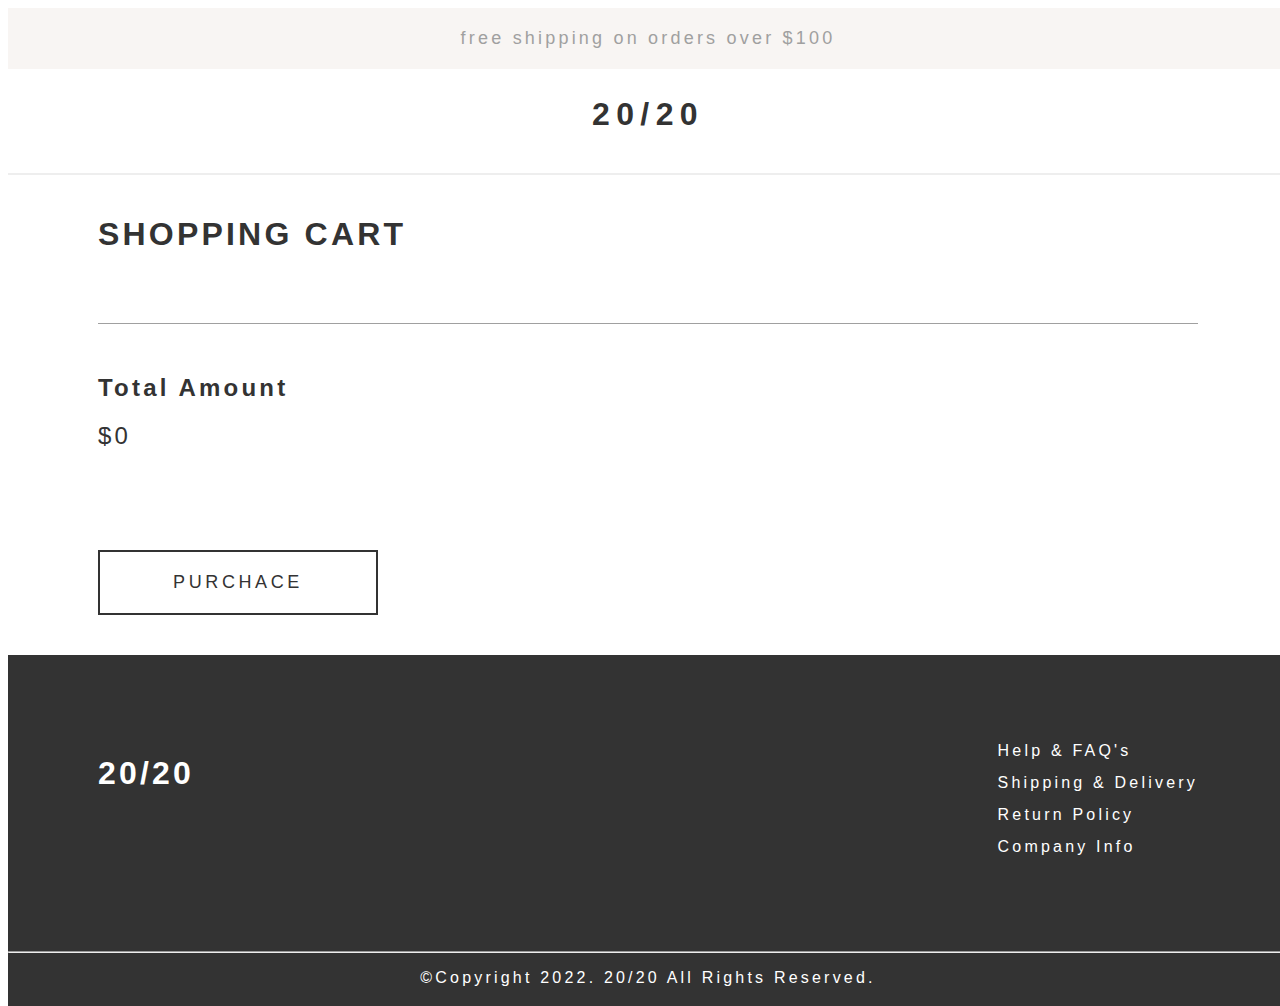
<file: confirm.html>
<!DOCTYPE html>
<html lang="en">
<head>
    <meta charset="UTF-8">
    <meta http-equiv="X-UA-Compatible" content="IE=edge">
    <meta name="viewport" content="width=device-width, initial-scale=1.0">
    <link rel="stylesheet" href="./css/style.css">
    <title>Document</title>
</head>

<body>
    <header>
        <p id="header1">free shipping on orders over $100</p>
        <div id="header2" class="wrapper">
            <div class="logo"><a href="index.html">20/20</a>
            </div>
        </div>
    </header>
    <hr color="#EEEEEE">
    <main>
        <div class="wrapper">
            <h1>SHOPPING CART</h1>
            <ul id="js_shopping_list" class="shopping_list">
            </ul>
            <div class="total">
                <span id="js_total"></span>
            </div>
            <button id="js_confirm" class="confirm_btn">PURCHACE</button>
        </div>
    </main>

    <footer>
        <nav id="footer-nav" class="wrapper">
            <h1>20/20</h1>
            <ul>
                <li><a href="#">Help & FAQ's</a></li>
                <li><a href="#">Shipping & Delivery</a></li>
                <li><a href="#">Return Policy</a></li>
                <li><a href="#">Company Info</a></li>
            </ul>
        </nav>
        <hr>
        <div class="wrapper">
            <p>&copy;Copyright 2022. 20/20 All Rights Reserved.</p>
        </div>
    </footer>
    <script type="text/javascript" src="./js/confirm.js"></script>
</body>
</html>
</file>
<file: css/style.css>
:root {
  --black: #333;
  --white: #fff;
  --beige: #f8f5f3;
  --bckGray: #eee;
  --ltrGray: #a0a0a0;
  --yellow: #e5e19d;
  --blue: #add3ce;
  --green: #b9c7a8;
  --orange: #cda990;
  font-family: 'Didact Gothic', sans-serif;
  letter-spacing: 0.2em;
}

html, body {
  width: 100%;
  height: 100%;
  color: var(--black);
  scroll-behavior: smooth;
}

a {
  color:inherit;
  text-decoration: none;
}

ul {
  padding-left: 0;
  margin: 0;
}

li {
  list-style: none;
}

img {
  transition: all 0.3s ease;
}

img:hover {
  opacity: 0.7;
}

#header1 {
  background-color: var(--beige);
  color: var(--ltrGray);
  text-align: center;
  font-size: 18px;
  padding: 20px 0;
  margin: 0;
}

.logo {
  font-weight: 700;
}

footer {
  width: 100%;
  bottom: 0;
  background-color: var(--black);
  color: var(--white);
  padding-bottom: 3px;
}

footer li {
  transition: all 0.3s ease;
}

footer li:hover {
  opacity: 0.5;
}


.wrapper {
  width: 1100px;
  margin: auto;
}

#footer-nav {
  display: flex;
  flex-direction: row;
  justify-content: space-between;
  margin: auto;
  margin-top: 40px;
  padding: 80px 0;
}

#header2 {
  display: flex;
  flex-direction: row;
  height: 6em;
}

.logo {
  font-size: 32px;
  letter-spacing: 0.2em;
  width: 100%;
  text-align: center;
  position: relative;
  padding: 27px 0;
}

#search-box {
  position: absolute;
  right: 85px;
  bottom: 28px;
}

#search-box input {
  width: 80%;
  border: 1px solid var(--black);
  font-size: 14px;
  padding: 0.4em;
  box-sizing: border-box;
  border-radius: 0;
  letter-spacing: 0.1em;
}

#search-box button{
  border: none;
  background: none;
  padding: 0;
  margin-left: -18%;
}

#login {
  font-size: 18px;
  letter-spacing: 0.04em;
  position: absolute;
  transition: all 0.3s ease;
  right: 45px;
  bottom: 32px;
}

#login:hover{
  color: var(--ltrGray);
}

#shopping-cart {
  font-size: 18px;
  position: absolute;
  transition: all 0.3s ease;
  right: 7px;
  bottom: 30px;
}

#shopping-cart:hover{
  color: var(--ltrGray);
}

.cart_cnt {
  background-color: var(--orange);
  color: var(--white);
  border-radius: 50%;
  position: absolute;
  top: -10px;
  left: 11px;
  height: 1.2rem;
  width: 1.2rem;
  font-size: 0.8rem;
  text-align: center;
  line-height: 1.2rem;
}

#js_cart_cnt {
  padding-left: 5px;
}

.header3 ul {
  display: flex;
  flex-direction: row;
  justify-content: space-between;
  margin: auto;
  padding-bottom: 15px;
}

.header3 li {
  margin: auto;
  line-height: 2.5em;
  transition: all 0.3s ease;
}

.header3 li:hover {
  color: var(--ltrGray);
}

#main-menu ul {
  display: flex;
  flex-direction: row;
  justify-content: space-around;
  padding: 10% 0;
}

#main-menu li {
  width: 200px;
  height: 200px;
}

#main-menu button{
  border-radius: 50%;
  border:none;
  width: 98%;
  height: 98%;
  color: #FFF;
  font-size: 18px;
  font-family: 'Didact Gothic', sans-serif;
  letter-spacing: 0.2em;
}

#main-menu .menu1{
  background-color: var(--yellow);
}

#main-menu .menu2{
  background-color: var(--blue);
}

#main-menu .menu3{
  background-color: var(--orange);
}

#main-menu .menu4{
  background-color: var(--green);
}

#main-menu li {
  transition: all 0.3s ease;
}

#main-menu li:hover {
  opacity: 0.7;
}

.coupon-size li img {
  width: 750px;
  text-align: center;
}

.section {
  padding-bottom: 80px;
  text-align: center;
}

.section-odd {
  background-color: var(--bckGray);
}

.section-title {
  text-align: center;
  margin: 0 0;
  padding: 3em 0;
}

.section-ul {
  display: flex;
  flex-direction: row;
  justify-content: space-around;
  flex-wrap: wrap;
  row-gap: 40px;
}

.section-li {
  width: 25%;
  box-sizing: border-box;
  text-align: center;
}

.js_cart_btn {
  background-color: #FFF;
  border: 1px solid;
  padding: 8px 15px;
  border-radius: 20px;
  font-family: 'Didact Gothic', sans-serif;
  letter-spacing: 0.1em;
  transition: all 0.3s ease;
  width: 8rem;
}

.js_cart_btn:hover {
  background: var(--orange);
  color: var(--white);
}

.item_cart_btn_active {
  background-color: var(--orange) !important;
  color: var(--white) !important;
}

.item_cart_btn_active:hover {
  opacity: 0.6;
}

.item-panel{
  width: 85%;
  height: 340px;
  object-fit: cover;
}

.btn-more, .confirm_btn{
  border-radius: 0;
  border: 2px solid var(--black);
  color: var(--black);
  background: none;
  text-align: center;
  padding: 20px;
  width: 280px;
  font-family: 'Didact Gothic', sans-serif;
  letter-spacing: 0.2em;
  font-size: 18px;
  margin-top: 80px;
  transition: all 0.3s ease;
}

.btn-more:hover, .confirm_btn:hover {
  background: var(--black);
  color: var(--white);
}

footer h1 {
  font-size: 32px;
  margin-top: 0;
}

footer p {
  text-align: center;
}

#footer-nav li {
  line-height: 32px;
}

.total {
  margin-top: 50px;
}

.price, .total div{
  font-size: x-large;
  margin: 20px 0;
}

.shopping_list h3 {
  margin: 20px 0;
}

.shopping_list li {
  border-top: 1px dashed var(--ltrGray);
}

.wrapper h1 {
  padding: 20px 0;
}

#js_total h2 {
  padding-top: 50px;
  border-top: 1px solid var(--ltrGray);
}
</file>
